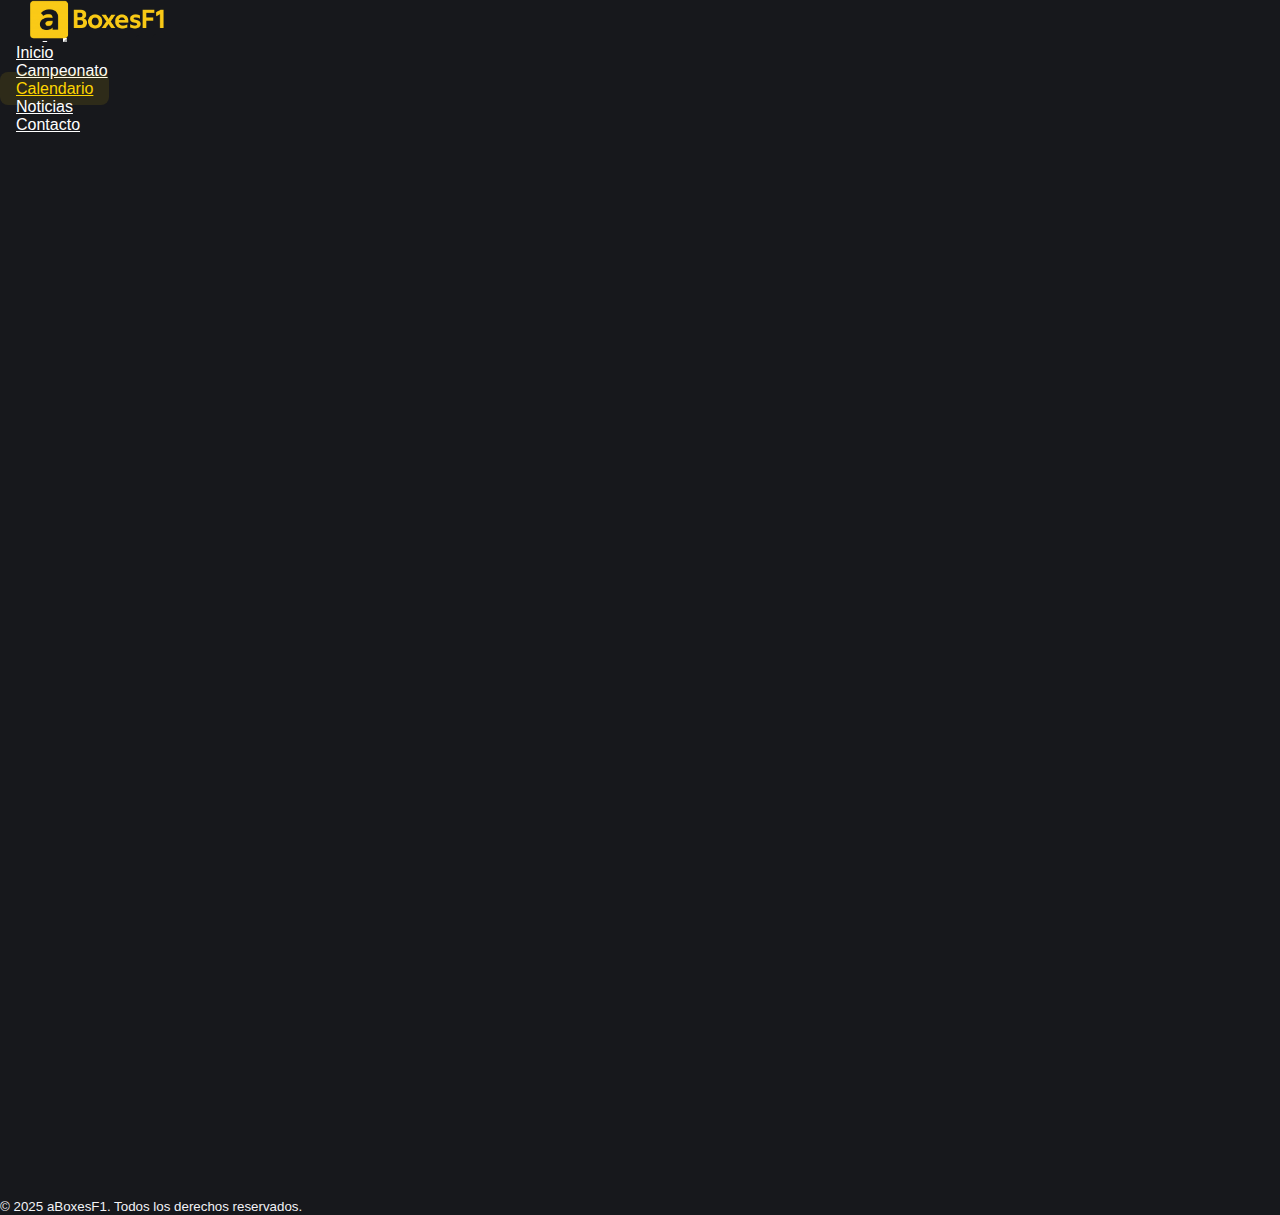
<file: pages/calendario.html>
<!DOCTYPE html>
<html lang="es">
<head>
    <meta charset="UTF-8">
    <meta name="viewport" content="width=device-width, initial-scale=1.0">
    <meta name="description" content="Consulta el calendario completo de la Fórmula 1 2025: fechas, circuitos y Grandes Premios." />
    <meta name="keywords" content="calendario F1, próximas carreras F1, Gran Premio 2025, fechas F1, circuito, campeonato F1, calendario Gran Premio, aBoxesF1" />
    <title>aBoxesF1 | Calendario</title>
    <link rel="icon" type="image/png" sizes="32x32" href="../img/favicon.png">
    <link rel="icon" type="image/png" sizes="16x16" href="../img/favicon.png">
    <link href="https://cdn.jsdelivr.net/npm/bootstrap@5.3.6/dist/css/bootstrap.min.css" rel="stylesheet" integrity="sha384-4Q6Gf2aSP4eDXB8Miphtr37CMZZQ5oXLH2yaXMJ2w8e2ZtHTl7GptT4jmndRuHDT" crossorigin="anonymous">
    <link rel="stylesheet" href="../css/style.css">
</head>
<body>
    <header>
        <nav class="navbar navbar-expand-lg navbar-dark bg-dark">
            <div class="container">
                <a class="navbar-brand d-flex align-items-center" href="../index.html">
                    <img src="../img/aBoxesF1Logo.png" alt="Logo aBoxesF1" class="logo-header">
                </a>
            <button class="navbar-toggler" type="button" data-bs-toggle="collapse" data-bs-target="#navbarNav" 
                aria-controls="navbarNav" aria-expanded="false" aria-label="Toggle navigation">
                <span class="navbar-toggler-icon"></span>
            </button>
                <div class="collapse navbar-collapse" id="navbarNav">
                    <ul class="navbar-nav ms-auto">
                        <li class="nav-item"><a class="nav-link" href="../index.html">Inicio</a></li>
                        <li class="nav-item"><a class="nav-link" href="campeonato.html">Campeonato</a></li>
                        <li class="nav-item"><a class="nav-link active" href="calendario.html">Calendario</a></li>
                        <li class="nav-item"><a class="nav-link" href="noticias.html">Noticias</a></li>
                        <li class="nav-item"><a class="nav-link" href="contacto.html">Contacto</a></li>
                    </ul>
                </div>
            </div>
        </nav>
    </header>

    <main>
        <!-- Calendario -->
        <section id="calendario" class="container my-5 slide-in-left">
            <h2 class="text-center mb-4 text-white">Próximas Carreras 2025</h2>
            <div class="d-flex flex-column gap-4">

                <div class="card bg-black text-light p-3 rounded border-warning">
                    <h5 class="text-warning mb-2">Gran Premio de Canadá</h5>
                    <p><strong>Fecha:</strong> 16 de junio</p>
                    <p><strong>Ubicación:</strong> Montreal, Canadá</p>
                    <p><strong>Circuito:</strong> Circuito Gilles Villeneuve</p>
                </div>

                <div class="card bg-dark text-light p-3 rounded border-warning">
                    <h5 class="text-warning mb-2">Gran Premio de Austria</h5>
                    <p><strong>Fecha:</strong> 30 de junio</p>
                    <p><strong>Ubicación:</strong> Spielberg, Austria</p>
                    <p><strong>Circuito:</strong> Red Bull Ring</p>
                </div>

                <div class="card bg-dark text-light p-3 rounded border-warning">
                    <h5 class="text-warning mb-2">Gran Premio de Gran Bretaña</h5>
                    <p><strong>Fecha:</strong> 7 de julio</p>
                    <p><strong>Ubicación:</strong> Silverstone, Reino Unido</p>
                    <p><strong>Circuito:</strong> Circuito de Silverstone</p>
                </div>

                <div class="card bg-dark text-light p-3 rounded border-warning">
                    <h5 class="text-warning mb-2">Gran Premio de Bélgica</h5>
                    <p><strong>Fecha:</strong> 28 de julio</p>
                    <p><strong>Ubicación:</strong> Spa-Francorchamps, Bélgica</p>
                    <p><strong>Circuito:</strong> Circuito de Spa-Francorchamps</p>
                </div>

                <div class="card bg-dark text-light p-3 rounded border-warning">
                    <h5 class="text-warning mb-2">Gran Premio de Hungría</h5>
                    <p><strong>Fecha:</strong> 21 de julio</p>
                    <p><strong>Ubicación:</strong> Budapest, Hungría</p>
                    <p><strong>Circuito:</strong> Hungaroring</p>
                </div>

                <div class="card bg-dark text-light p-3 rounded border-warning">
                    <h5 class="text-warning mb-2">Gran Premio de Países Bajos</h5>
                    <p><strong>Fecha:</strong> 25 de agosto</p>
                    <p><strong>Ubicación:</strong> Zandvoort, Países Bajos</p>
                    <p><strong>Circuito:</strong> Circuito de Zandvoort</p>
                </div>

                <div class="card bg-dark text-light p-3 rounded border-warning">
                    <h5 class="text-warning mb-2">Gran Premio de Italia</h5>
                    <p><strong>Fecha:</strong> 1 de septiembre</p>
                    <p><strong>Ubicación:</strong> Monza, Italia</p>
                    <p><strong>Circuito:</strong> Autódromo Nacional de Monza</p>
                </div>

                <div class="card bg-dark text-light p-3 rounded border-warning">
                    <h5 class="text-warning mb-2">Gran Premio de Azerbaiyán</h5>
                    <p><strong>Fecha:</strong> 14 de julio</p>
                    <p><strong>Ubicación:</strong> Bakú, Azerbaiyán</p>
                    <p><strong>Circuito:</strong> Circuito callejero de Bakú</p>
                </div>

                <div class="card bg-dark text-light p-3 rounded border-warning">
                    <h5 class="text-warning mb-2">Gran Premio de Singapur</h5>
                    <p><strong>Fecha:</strong> 22 de septiembre</p>
                    <p><strong>Ubicación:</strong> Singapur</p>
                    <p><strong>Circuito:</strong> Circuito Urbano de Marina Bay</p>
                </div>

                <div class="card bg-dark text-light p-3 rounded border-warning">
                    <h5 class="text-warning mb-2">Gran Premio de Estados Unidos</h5>
                    <p><strong>Fecha:</strong> 20 de octubre</p>
                    <p><strong>Ubicación:</strong> Austin, Texas, EE.UU.</p>
                    <p><strong>Circuito:</strong> Circuito de las Américas</p>
                </div>

                <div class="card bg-dark text-light p-3 rounded border-warning">
                    <h5 class="text-warning mb-2">Gran Premio de México</h5>
                    <p><strong>Fecha:</strong> 27 de octubre</p>
                    <p><strong>Ubicación:</strong> Ciudad de México, México</p>
                    <p><strong>Circuito:</strong> Autódromo Hermanos Rodríguez</p>
                </div>

                <div class="card bg-dark text-light p-3 rounded border-warning">
                    <h5 class="text-warning mb-2">Gran Premio de Brasil</h5>
                    <p><strong>Fecha:</strong> 3 de noviembre</p>
                    <p><strong>Ubicación:</strong> São Paulo, Brasil</p>
                    <p><strong>Circuito:</strong> Autódromo José Carlos Pace (Interlagos)</p>
                </div>

                <div class="card bg-dark text-light p-3 rounded border-warning">
                    <h5 class="text-warning mb-2">Gran Premio de Las Vegas</h5>
                    <p><strong>Fecha:</strong> 17 de noviembre</p>
                    <p><strong>Ubicación:</strong> Las Vegas, Nevada, EE.UU.</p>
                    <p><strong>Circuito:</strong> Circuito Callejero de Las Vegas</p>
                </div>

                <div class="card bg-dark text-light p-3 rounded border-warning">
                    <h5 class="text-warning mb-2">Gran Premio de Catar</h5>
                    <p><strong>Fecha:</strong> 29 de septiembre</p>
                    <p><strong>Ubicación:</strong> Losail, Catar</p>
                    <p><strong>Circuito:</strong> Circuito de Losail</p>
                </div>

                <div class="card bg-dark text-light p-3 rounded border-warning">
                    <h5 class="text-warning mb-2">Gran Premio de Abu Dabi</h5>
                    <p><strong>Fecha:</strong> 24 de noviembre</p>
                    <p><strong>Ubicación:</strong> Abu Dabi, Emiratos Árabes Unidos</p>
                    <p><strong>Circuito:</strong> Circuito Yas Marina</p>
                </div>
            </div>
        </section>
    </main>

    <footer class="bg-warning text-black py-4 mt-auto">
        <div class="container-fluid text-center">
            <small>&copy; 2025 aBoxesF1. Todos los derechos reservados.</small>
        </div>
    </footer>

    <script src="https://cdn.jsdelivr.net/npm/bootstrap@5.3.6/dist/js/bootstrap.bundle.min.js" integrity="sha384-j1CDi7MgGQ12Z7Qab0qlWQ/Qqz24Gc6BM0thvEMVjHnfYGF0rmFCozFSxQBxwHKO" crossorigin="anonymous"></script>
</body>
</html>
</file>
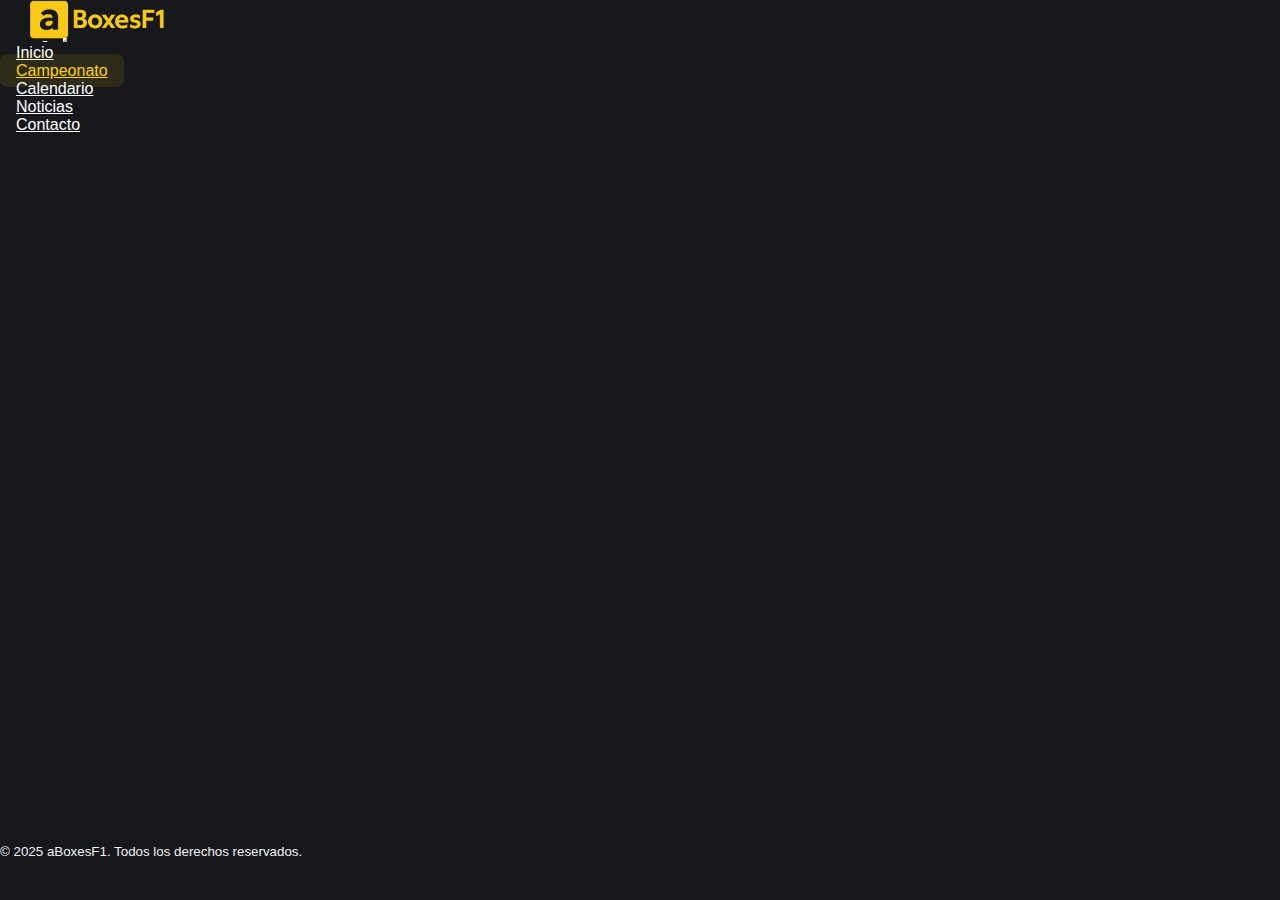
<file: pages/campeonato.html>
<!DOCTYPE html>
<html lang="es">
<head>
    <meta charset="UTF-8">
    <meta name="viewport" content="width=device-width, initial-scale=1.0">
    <meta name="description" content="Clasificación actualizada del campeonato mundial de Fórmula 1 2025: pilotos, escuderías y puntos." />
    <meta name="keywords" content="campeonato F1, clasificación pilotos F1, puntos F1, escuderías F1, tabla posiciones F1, temporada 2025, aBoxesF1" />
    <title>aBoxesF1 | Campeonato</title>
    <link rel="icon" type="image/png" sizes="32x32" href="../img/favicon.png">
    <link rel="icon" type="image/png" sizes="16x16" href="../img/favicon.png">
    <link href="https://cdn.jsdelivr.net/npm/bootstrap@5.3.6/dist/css/bootstrap.min.css" rel="stylesheet" integrity="sha384-4Q6Gf2aSP4eDXB8Miphtr37CMZZQ5oXLH2yaXMJ2w8e2ZtHTl7GptT4jmndRuHDT" crossorigin="anonymous">
    <link rel="stylesheet" href="../css/style.css">
</head>
<body>
    <header>
        <nav class="navbar navbar-expand-lg navbar-dark bg-dark">
            <div class="container">
                <a class="navbar-brand d-flex align-items-center" href="../index.html">
                    <img src="../img/aBoxesF1Logo.png" alt="Logo aBoxesF1" class="logo-header">
                </a>
            <button class="navbar-toggler" type="button" data-bs-toggle="collapse" data-bs-target="#navbarNav" 
                aria-controls="navbarNav" aria-expanded="false" aria-label="Toggle navigation">
                <span class="navbar-toggler-icon"></span>
            </button>
                <div class="collapse navbar-collapse" id="navbarNav">
                    <ul class="navbar-nav ms-auto">
                        <li class="nav-item"><a class="nav-link" href="../index.html">Inicio</a></li>
                        <li class="nav-item"><a class="nav-link active" href="campeonato.html">Campeonato</a></li>
                        <li class="nav-item"><a class="nav-link" href="calendario.html">Calendario</a></li>
                        <li class="nav-item"><a class="nav-link" href="noticias.html">Noticias</a></li>
                        <li class="nav-item"><a class="nav-link" href="contacto.html">Contacto</a></li>
                    </ul>
                </div>
            </div>
        </nav>
    </header>

    <main>
        <div class="container my-5 slide-in-left">
            <!-- Tabla Pilotos -->
            <section class="card mb-4">
                <div class="card-header text-center bg-dark text-white">
            <h3>Campeonato de Pilotos 2025</h3>
            </div>
            <div class="card-body p-0">
                <div class="table-responsive">
                    <table class="table table-striped table-dark text-center align-middle mb-0">
                        <thead>
                            <tr class="text-warning">
                            <th class="text-warning">Puesto</th>
                            <th class="text-warning">Piloto</th>
                            <th class="text-warning">Escudería</th>
                            <th class="text-warning">Puntos</th>
                            <th class="text-warning">Victorias</th>
                            <th class="text-warning">Podios</th>
                            </tr>
                        </thead>
                        <tbody>
                            <tr><td>1</td><td>Oscar Piastri</td><td>McLaren</td><td>186</td><td>5</td><td>8</td></tr>
                            <tr><td>2</td><td>Lando Norris</td><td>McLaren</td><td>176</td><td>2</td><td>8</td></tr>
                            <tr><td>3</td><td>Max Verstappen</td><td>Red Bull</td><td>137</td><td>2</td><td>4</td></tr>
                            <tr><td>5</td><td>George Russell</td><td>Mercedes</td><td>111</td><td>0</td><td>4</td></tr>
                            <tr><td>4</td><td>Charles Leclerc</td><td>Ferrari</td><td>94</td><td>0</td><td>3</td></tr>
                            <tr><td>6</td><td>Lewis Hamilton</td><td>Ferrari</td><td>71</td><td>0</td><td>0</td></tr>
                            <tr><td>7</td><td>Kimi Antonelli</td><td>Mercedes</td><td>48</td><td>0</td><td>0</td></tr>
                            <tr><td>8</td><td>Alex Albon</td><td>Williams</td><td>42</td><td>0</td><td>0</td></tr>
                            <tr><td>9</td><td>Isac Hadjar</td><td>Racing Bulls</td><td>21</td><td>0</td><td>0</td></tr>
                            <tr><td>10</td><td>Esteban Ocon</td><td>Haas</td><td>20</td><td>0</td><td>0</td></tr>
                            <tr><td>11</td><td>Nico Hulkenberg</td><td>Kick Sauber</td><td>16</td><td>0</td><td>0</td></tr>
                            <tr><td>12</td><td>Lance Stroll</td><td>Aston Martin</td><td>14</td><td>0</td><td>0</td></tr>
                            <tr><td>13</td><td>Carlos Sainz</td><td>Williams</td><td>12</td><td>0</td><td>0</td></tr>
                            <tr><td>14</td><td>Pierre Gasly</td><td>Alpine</td><td>11</td><td>0</td><td>0</td></tr>
                            <tr><td>15</td><td>Yuki Tsunoda</td><td>Red Bull</td><td>10</td><td>0</td><td>0</td></tr>
                            <tr><td>16</td><td>Oliver Bearman</td><td>Haas</td><td>6</td><td>0</td><td>0</td></tr>
                            <tr><td>17</td><td>Liam Lawson</td><td>Racing Bulls</td><td>4</td><td>0</td><td>0</td></tr>
                            <tr><td>18</td><td>Fernando Alonso</td><td>Aston Martin</td><td>2</td><td>0</td><td>0</td></tr>
                            <tr><td>19</td><td>Gabriel Bortoleto</td><td>Kick Sauber</td><td>0</td><td>0</td><td>0</td></tr>
                            <tr><td>20</td><td>Jack Doohan</td><td>Alpine</td><td>0</td><td>0</td><td>0</td></tr>
                            <tr><td>21</td><td>Franco Colapinto</td><td>Alpine</td><td>0</td><td>0</td><td>0</td></tr>
                        </tbody>
                    </table>
                </div>
            </div>
            </section>

            <!-- Tabla Constructores -->
            <section class="card mb-4">
                <div class="card-header text-white text-center bg-dark">
                    <h3>Campeonato de Constructores 2025</h3>
                </div>
                <div class="card-body p-0">
                    <div class="table-responsive">
                        <table class="table table-striped table-dark text-center align-middle mb-0">
                            <thead>
                                <tr class="text-warning">
                                <th class="text-warning">Puesto</th>
                                <th class="text-warning">Escudería</th>
                                <th class="text-warning">Puntos</th>
                                <th class="text-warning">Victorias</th>
                                <th class="text-warning">Podios</th>
                                </tr>
                            </thead>
                            <tbody>
                                <tr><td>1</td><td>McLaren</td><td>362</td><td>7</td><td>16</td></tr>
                                <tr><td>2</td><td>Ferrari</td><td>165</td><td>0</td><td>3</td></tr>
                                <tr><td>3</td><td>Mercedes</td><td>159</td><td>0</td><td>4</td></tr>
                                <tr><td>4</td><td>Red Bull</td><td>144</td><td>2</td><td>4</td></tr>
                                <tr><td>5</td><td>Williams</td><td>54</td><td>0</td><td>0</td></tr>
                                <tr><td>6</td><td>Racing Bulls</td><td>28</td><td>0</td><td>0</td></tr>
                                <tr><td>7</td><td>Haas</td><td>26</td><td>0</td><td>0</td></tr>
                                <tr><td>8</td><td>Kick Sauber</td><td>16</td><td>0</td><td>0</td></tr>
                                <tr><td>9</td><td>Aston Martin</td><td>16</td><td>0</td><td>0</td></tr>
                                <tr><td>10</td><td>Alpine</td><td>11</td><td>0</td><td>0</td></tr>
                            </tbody>
                        </table>
                    </div>
                </div>
            </section>
        </div>
    </main>

    <footer class="bg-warning text-black py-4 mt-auto">
        <div class="container-fluid text-center">
            <small>&copy; 2025 aBoxesF1. Todos los derechos reservados.</small>
        </div>
    </footer>

    <script src="https://cdn.jsdelivr.net/npm/bootstrap@5.3.6/dist/js/bootstrap.bundle.min.js" integrity="sha384-j1CDi7MgGQ12Z7Qab0qlWQ/Qqz24Gc6BM0thvEMVjHnfYGF0rmFCozFSxQBxwHKO" crossorigin="anonymous"></script>
</body>
</html>
</file>
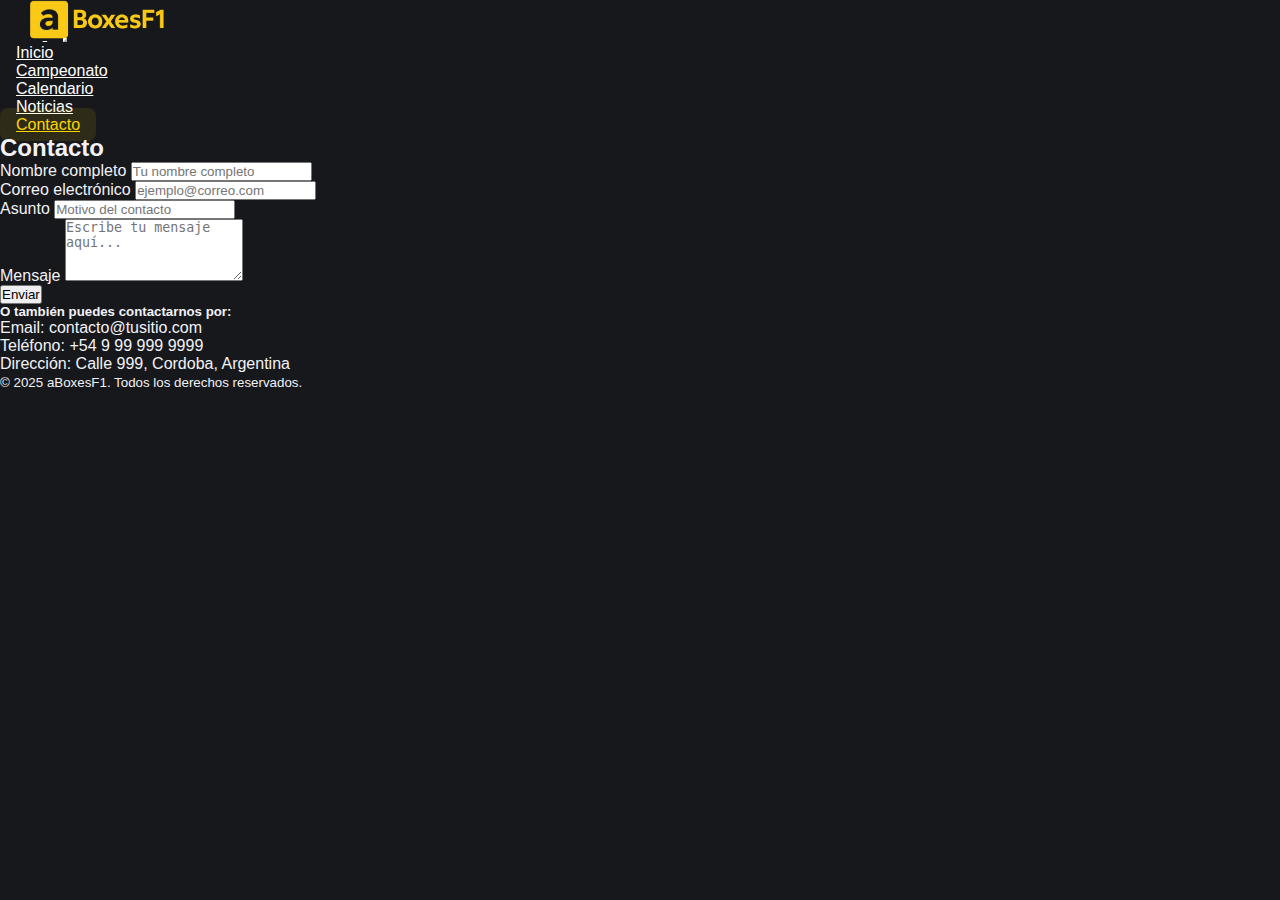
<file: pages/contacto.html>
<!DOCTYPE html>
<html lang="es">
<head>
    <meta charset="UTF-8">
    <meta name="viewport" content="width=device-width, initial-scale=1.0">
    <meta name="description" content="Contacta con el equipo de aBoxesF1 para consultas, colaboraciones o sugerencias." />
    <meta name="keywords" content="contacto aBoxesF1, formulario contacto F1, consultas, soporte, colaborar aBoxesF1" />
    <title>aBoxesF1 | Contacto</title>
    <link rel="icon" type="image/png" sizes="32x32" href="../img/favicon.png">
    <link rel="icon" type="image/png" sizes="16x16" href="../img/favicon.png">
    <link href="https://cdn.jsdelivr.net/npm/bootstrap@5.3.6/dist/css/bootstrap.min.css" rel="stylesheet" integrity="sha384-4Q6Gf2aSP4eDXB8Miphtr37CMZZQ5oXLH2yaXMJ2w8e2ZtHTl7GptT4jmndRuHDT" crossorigin="anonymous">
    <link rel="stylesheet" href="../css/style.css">
</head>
<body>
    <header>
        <nav class="navbar navbar-expand-lg navbar-dark bg-dark">
            <div class="container">
                <a class="navbar-brand d-flex align-items-center" href="../index.html">
                    <img src="../img/aBoxesF1Logo.png" alt="Logo aBoxesF1" class="logo-header">
                </a>
            <button class="navbar-toggler" type="button" data-bs-toggle="collapse" data-bs-target="#navbarNav" 
                aria-controls="navbarNav" aria-expanded="false" aria-label="Toggle navigation">
                <span class="navbar-toggler-icon"></span>
            </button>
                <div class="collapse navbar-collapse" id="navbarNav">
                    <ul class="navbar-nav ms-auto">
                        <li class="nav-item"><a class="nav-link" href="../index.html">Inicio</a></li>
                        <li class="nav-item"><a class="nav-link" href="campeonato.html">Campeonato</a></li>
                        <li class="nav-item"><a class="nav-link" href="calendario.html">Calendario</a></li>
                        <li class="nav-item"><a class="nav-link" href="noticias.html">Noticias</a></li>
                        <li class="nav-item"><a class="nav-link active" href="contacto.html">Contacto</a></li>
                    </ul>
                </div>
            </div>
        </nav>
    </header>

    <main>
        <!-- Formulario de contacto -->
        <section class="container my-5" style="max-width: 700px;">
            <h2 class="text-center text-white mb-4">Contacto</h2>
            <div class="card p-4 bg-dark text-white shadow-sm">
                <form>
                    <div class="mb-3">
                        <label for="Nombre" class="form-label">Nombre completo</label>
                        <input type="text" class="form-control" id="nombre" placeholder="Tu nombre completo" required>
                    </div>

                    <div class="mb-3">
                        <label for="Email" class="form-label">Correo electrónico</label>
                        <input type="email" class="form-control" id="email" placeholder="ejemplo@correo.com" required>
                    </div>

                    <div class="mb-3">
                        <label for="Asunto" class="form-label">Asunto</label>
                        <input type="text" class="form-control" id="asunto" placeholder="Motivo del contacto" required>
                    </div>

                    <div class="mb-3">
                        <label for="Mensaje" class="form-label">Mensaje</label>
                        <textarea class="form-control" id="mensaje" rows="4" placeholder="Escribe tu mensaje aquí..." required></textarea>
                    </div>

                    <button type="submit" class="btn btn-warning w-100">Enviar</button>
                </form>
            </div>

            <div class="mt-5 text-center text-white">
                <h5>O también puedes contactarnos por:</h5>
                <p>Email: contacto@tusitio.com</p>
                <p>Teléfono: +54 9 99 999 9999</p>
                <p>Dirección: Calle 999, Cordoba, Argentina</p>
            </div>
        </section>
    </main>

    <footer class="bg-warning text-black py-4 mt-auto">
        <div class="container-fluid text-center">
            <small>&copy; 2025 aBoxesF1. Todos los derechos reservados.</small>
        </div>
    </footer>

    <script src="https://cdn.jsdelivr.net/npm/bootstrap@5.3.6/dist/js/bootstrap.bundle.min.js" integrity="sha384-j1CDi7MgGQ12Z7Qab0qlWQ/Qqz24Gc6BM0thvEMVjHnfYGF0rmFCozFSxQBxwHKO" crossorigin="anonymous"></script>
</body>
</html>
</file>
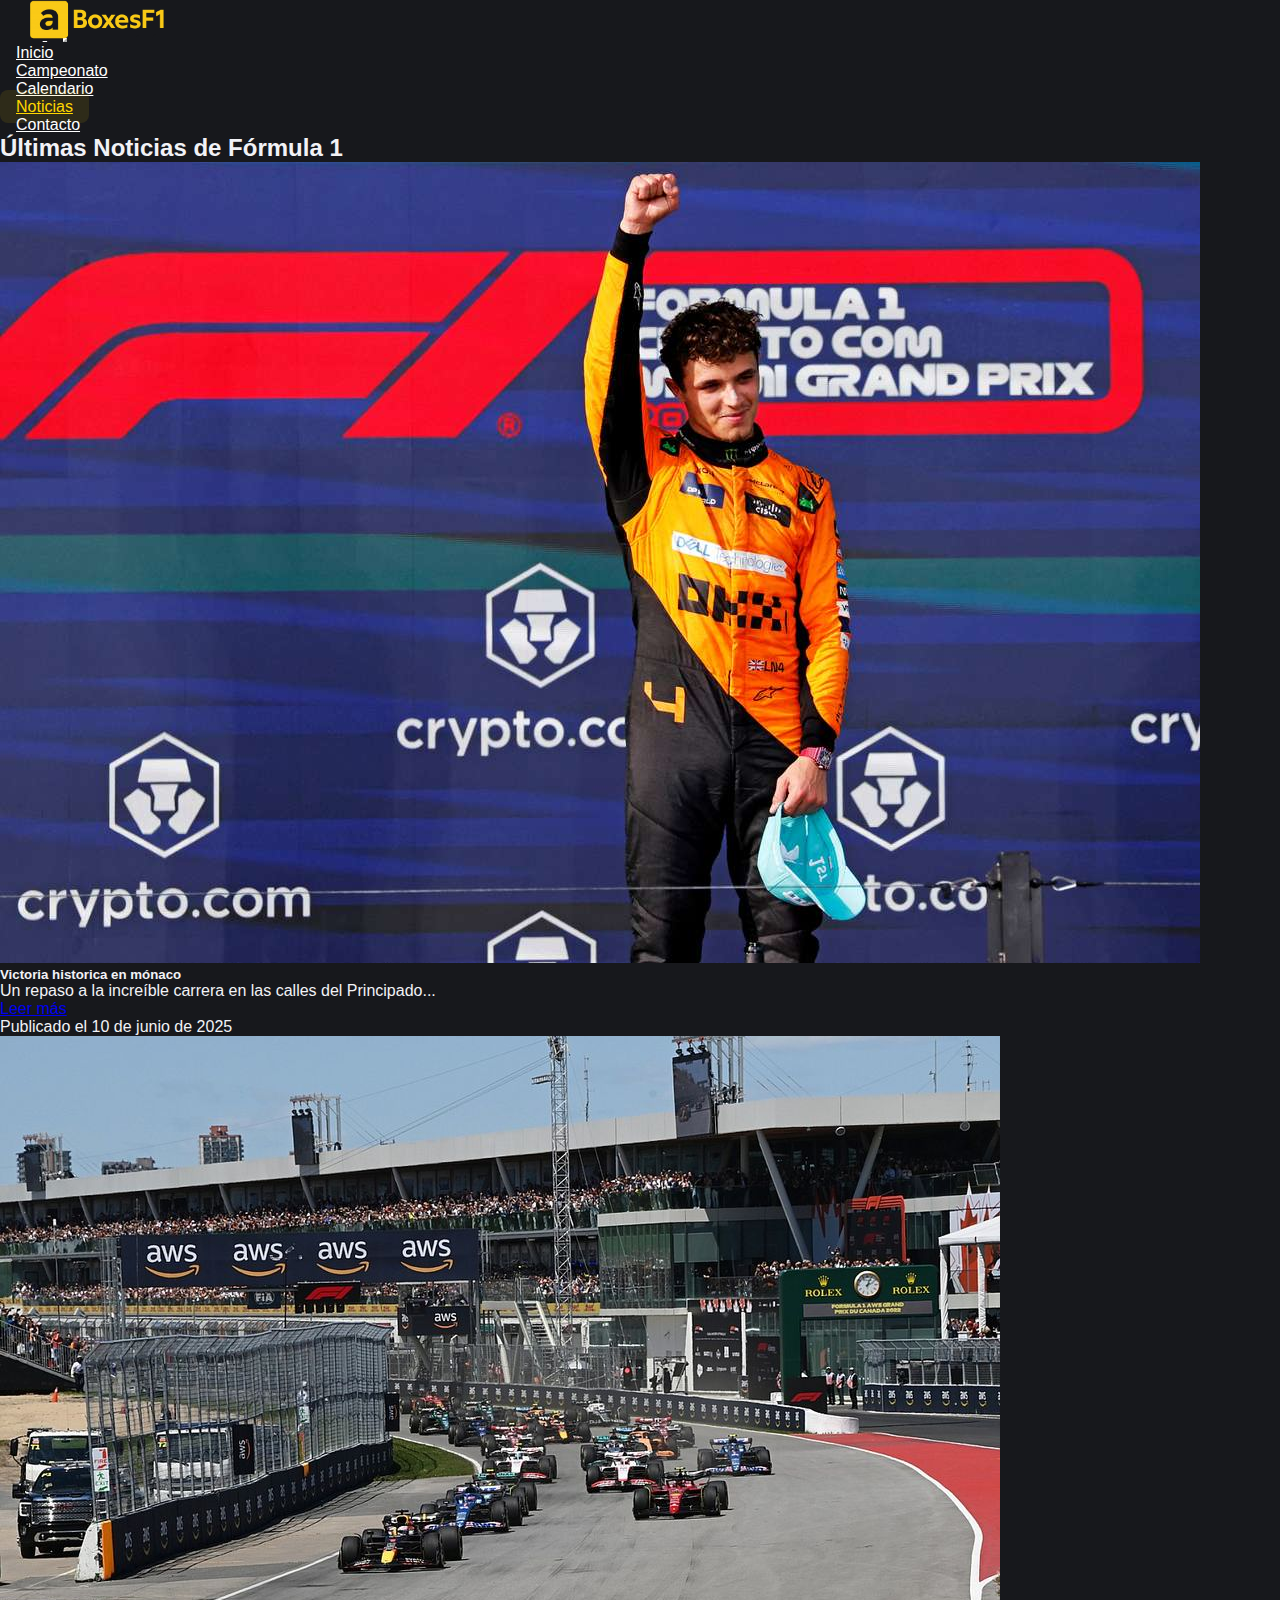
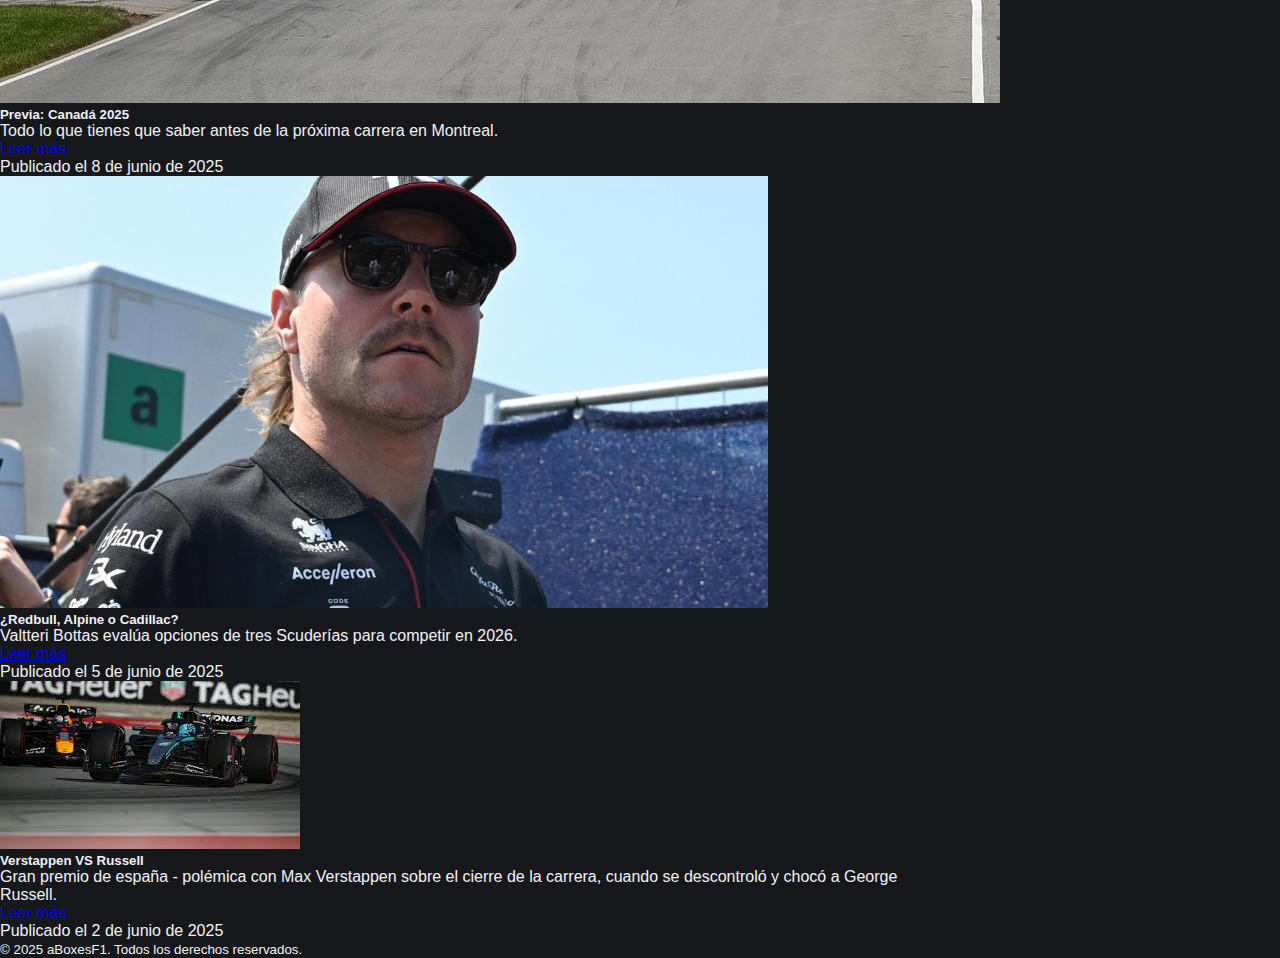
<file: pages/noticias.html>
<!DOCTYPE html>
<html lang="es">
<head>
    <meta charset="UTF-8">
    <meta name="viewport" content="width=device-width, initial-scale=1.0">
    <meta name="description" content="Últimas noticias de la Fórmula 1 2025: resultados, rumores, fichajes, entrevistas y previas de los Grandes Premios." />
    <meta name="keywords" content="noticias F1, actualidad F1, resultados F1, rumores F1, Fórmula 1 2025, carreras F1, aBoxesF1" />
    <title>aBoxesF1 | Noticias</title>
    <link rel="icon" type="image/png" sizes="32x32" href="../img/favicon.png">
    <link rel="icon" type="image/png" sizes="16x16" href="../img/favicon.png">
    <link href="https://cdn.jsdelivr.net/npm/bootstrap@5.3.6/dist/css/bootstrap.min.css" rel="stylesheet" integrity="sha384-4Q6Gf2aSP4eDXB8Miphtr37CMZZQ5oXLH2yaXMJ2w8e2ZtHTl7GptT4jmndRuHDT" crossorigin="anonymous">
    <link rel="stylesheet" href="../css/style.css">
</head>
<body>
    <header>
        <nav class="navbar navbar-expand-lg navbar-dark bg-dark">
            <div class="container">
                <a class="navbar-brand d-flex align-items-center" href="../index.html">
                    <img src="../img/aBoxesF1Logo.png" alt="Logo aBoxesF1" class="logo-header">
                </a>
            <button class="navbar-toggler" type="button" data-bs-toggle="collapse" data-bs-target="#navbarNav" 
                aria-controls="navbarNav" aria-expanded="false" aria-label="Toggle navigation">
                <span class="navbar-toggler-icon"></span>
            </button>
                <div class="collapse navbar-collapse" id="navbarNav">
                    <ul class="navbar-nav ms-auto">
                        <li class="nav-item"><a class="nav-link" href="../index.html">Inicio</a></li>
                        <li class="nav-item"><a class="nav-link" href="campeonato.html">Campeonato</a></li>
                        <li class="nav-item"><a class="nav-link" href="calendario.html">Calendario</a></li>
                        <li class="nav-item"><a class="nav-link active" href="noticias.html">Noticias</a></li>
                        <li class="nav-item"><a class="nav-link" href="contacto.html">Contacto</a></li>
                    </ul>
                </div>
            </div>
        </nav>
    </header>

    <main>
        <!-- Noticias -->
        <section class="container my-5 bienvenido" style="max-width: 900px;">
            <h2 class="text-center text-white mb-4">Últimas Noticias de Fórmula 1</h2>
            <div class="row g-4">

                <article class="col-12 col-md-6">
                    <div class="card bg-dark text-white h-100 shadow-sm">
                        <img src="../img/monacoNorris.jpeg" class="card-img-top" alt="Lando Norris Ganando el Gran Premio de Mónaco 2025">
                        <div class="card-body">
                            <h5 class="card-title">Victoria historica en mónaco</h5>
                            <p class="card-text">Un repaso a la increíble carrera en las calles del Principado...</p>
                            <a href="#" class="btn btn-warning">Leer más</a>
                        </div>
                        <div class="card-footer text-muted">Publicado el 10 de junio de 2025</div>
                    </div>
                </article>

                <article class="col-12 col-md-6">
                    <div class="card bg-dark text-white h-100 shadow-sm">
                        <img src="../img/canadaGP.jpg" class="card-img-top" alt="Gran Premio de Canadá 2025">
                        <div class="card-body">
                            <h5 class="card-title">Previa: Canadá 2025</h5>
                            <p class="card-text">Todo lo que tienes que saber antes de la próxima carrera en Montreal.</p>
                            <a href="#" class="btn btn-warning">Leer más</a>
                        </div>
                        <div class="card-footer text-muted">Publicado el 8 de junio de 2025</div>
                    </div>
                </article>

                <article class="col-12 col-md-6">
                    <div class="card bg-dark text-white h-100 shadow-sm">
                        <img src="../img/valtteriBottas.jpg" class="card-img-top" alt="¿Redbull, Alpine o Cadillac?">
                        <div class="card-body">
                            <h5 class="card-title">¿Redbull, Alpine o Cadillac?</h5>
                            <p class="card-text">Valtteri Bottas evalúa opciones de tres Scuderías para competir en 2026.</p>
                            <a href="#" class="btn btn-warning">Leer más</a>
                        </div>
                        <div class="card-footer text-muted">Publicado el 5 de junio de 2025</div>
                    </div>
                </article>

                <article class="col-12 col-md-6">
                    <div class="card bg-dark text-white h-100 shadow-sm">
                        <img src="../img/verstappenVSrussell.jpg" class="card-img-top" alt="Verstappen VS Russell">
                        <div class="card-body">
                            <h5 class="card-title">Verstappen VS Russell</h5>
                            <p class="card-text">Gran premio de españa - polémica con Max Verstappen sobre el cierre de la carrera, cuando se descontroló y chocó a George Russell.</p>
                            <a href="#" class="btn btn-warning">Leer más</a>
                        </div>
                        <div class="card-footer text-muted">Publicado el 2 de junio de 2025</div>
                    </div>
                </article>
            </div>
        </section>
    </main>

    <footer class="bg-warning text-black py-4 mt-auto">
        <div class="container-fluid text-center">
            <small>&copy; 2025 aBoxesF1. Todos los derechos reservados.</small>
        </div>
    </footer>

    <script src="https://cdn.jsdelivr.net/npm/bootstrap@5.3.6/dist/js/bootstrap.bundle.min.js" integrity="sha384-j1CDi7MgGQ12Z7Qab0qlWQ/Qqz24Gc6BM0thvEMVjHnfYGF0rmFCozFSxQBxwHKO" crossorigin="anonymous"></script>
</body>
</html>
</file>
<file: css/style.css>
* {
  margin: 0;
  padding: 0;
  box-sizing: border-box;
}

body {
  background: #17181c;
  color: #f2f2f6;
  font-family: "Segoe UI", "Roboto", "Arial", sans-serif;
  min-height: 100vh;
}

.logo-header {
  height: 40px;
  transform: scale(6);
  transform-origin: left center;
}
@media (max-width: 991.98px) {
  .logo-header {
    transform: scale(3.5);
  }
}

.navbar .navbar-brand,
.navbar .nav-link {
  color: #fff;
  padding: 0.5rem 1rem;
  border-radius: 0.5rem;
  transition: color 0.2s ease-in-out;
}
.navbar .navbar-brand:hover, .navbar .navbar-brand.active,
.navbar .nav-link:hover,
.navbar .nav-link.active {
  color: #ffd600;
  background-color: rgba(255, 214, 0, 0.1);
}
.navbar .navbar-toggler {
  border-color: #fff;
}

#noticiasCarousel .card {
  box-shadow: 0 4px 16px rgba(0, 0, 0, 0.1);
  border-radius: 1rem;
  margin: 0;
  transition: transform 0.2s ease-in-out;
}
#noticiasCarousel .card:hover {
  transform: translateY(-4px) scale(1.02);
  box-shadow: 0 8px 32px rgba(0, 0, 0, 0.16);
}
#noticiasCarousel .card .card-img-top {
  object-fit: cover;
  width: 100%;
  height: 300px;
  border-top-left-radius: 1rem;
  border-top-right-radius: 1rem;
}
#noticiasCarousel .btn-warning {
  color: #222;
  font-weight: 600;
  border-radius: 100px;
  padding-left: 2rem;
  padding-right: 2rem;
  box-shadow: 0 2px 8px rgba(255, 193, 7, 0.12);
}

@media (max-width: 991.98px) {
  section.mb-5 > .row {
    display: flex;
    flex-direction: column;
    align-items: center;
  }
}
@media (min-width: 992.98px) {
  section.mb-5 > .row > div {
    max-width: 100%;
  }
}
@media (max-width: 991.98px) {
  section.mb-5 > .row > div {
    width: 90%;
    max-width: 600px;
  }
}

@media (max-width: 767.98px) {
  #noticiasCarousel .card {
    width: 90%;
    margin: 0 auto;
  }
  #noticiasCarousel .card img {
    height: 220px;
    width: 100%;
    object-fit: cover;
  }
  #noticiasCarousel .card .card-title,
  #noticiasCarousel .card .card-text {
    text-align: center;
  }
}
@keyframes fadeUp {
  from {
    opacity: 0;
    transform: translateY(40px);
  }
  to {
    opacity: 1;
    transform: translateY(0);
  }
}
.bienvenido {
  animation: fadeUp 1s ease-out both;
}

@keyframes slideInLeft {
  0% {
    opacity: 0;
    transform: translateX(-100px);
  }
  100% {
    opacity: 1;
    transform: translateX(0);
  }
}
@keyframes slideInRight {
  0% {
    opacity: 0;
    transform: translateX(100px);
  }
  100% {
    opacity: 1;
    transform: translateX(0);
  }
}
.slide-in-left {
  opacity: 0;
  transform: translateX(-100px);
  animation: slideInLeft 1s forwards ease-out;
}

.slide-in-right {
  opacity: 0;
  transform: translateX(100px);
  animation: slideInRight 1s forwards ease-out;
}

@keyframes fadeInCard {
  0% {
    opacity: 0;
    transform: translateY(20px);
  }
  100% {
    opacity: 1;
    transform: translateY(0);
  }
}
#noticiasCarousel .card {
  opacity: 0;
  transform: translateY(20px);
  animation: fadeInCard 0.8s ease-out forwards;
}
#noticiasCarousel .card:nth-child(1) {
  animation-delay: 0.2s;
}
#noticiasCarousel .card:nth-child(2) {
  animation-delay: 0.4s;
}
#noticiasCarousel .card:nth-child(3) {
  animation-delay: 0.6s;
}

.btn-warning {
  transition: box-shadow 0.3s ease;
}
.btn-warning:hover {
  box-shadow: 0 0 8px 2px rgba(255, 214, 0, 0.4);
}

/*# sourceMappingURL=style.css.map */
</file>
